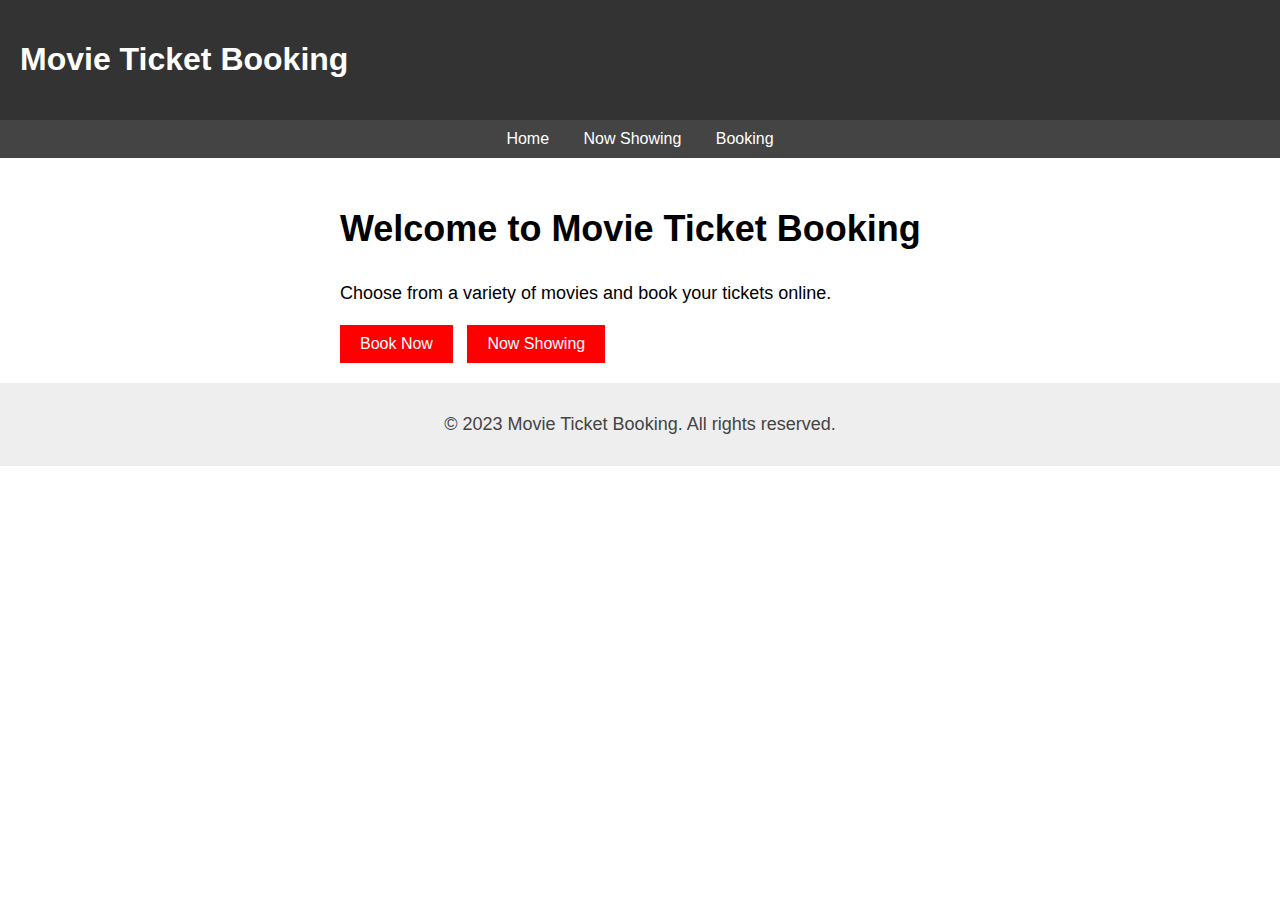
<file: index.html>
<!DOCTYPE html>
<html lang="en">

<head>
    <meta charset="UTF-8">
    <meta name="viewport" content="width=device-width, initial-scale=1.0">
    <title>Movie Ticket Booking</title>
    <link rel="stylesheet" href="style.css">
</head>

<body>
    <header>
        <h1>Movie Ticket Booking</h1>
    </header>
    <nav>
        <ul>
            <li><a href="index.html">Home</a></li>
            <li><a href="now-showing.html">Now Showing</a></li>
            <li><a href="booking.html">Booking</a></li>
        </ul>
    </nav>
    <main>
        <section>
            <h2>Welcome to Movie Ticket Booking</h2>
            <p>Choose from a variety of movies and book your tickets online.</p>
            <a href="booking.html" class="button">Book Now</a>
            <a href="now-showing.html" class="button">Now Showing</a>
        </section>
    </main>
    <footer>
        <p>&copy; 2023 Movie Ticket Booking. All rights reserved.</p>
    </footer>
</body>

</html>
</file>
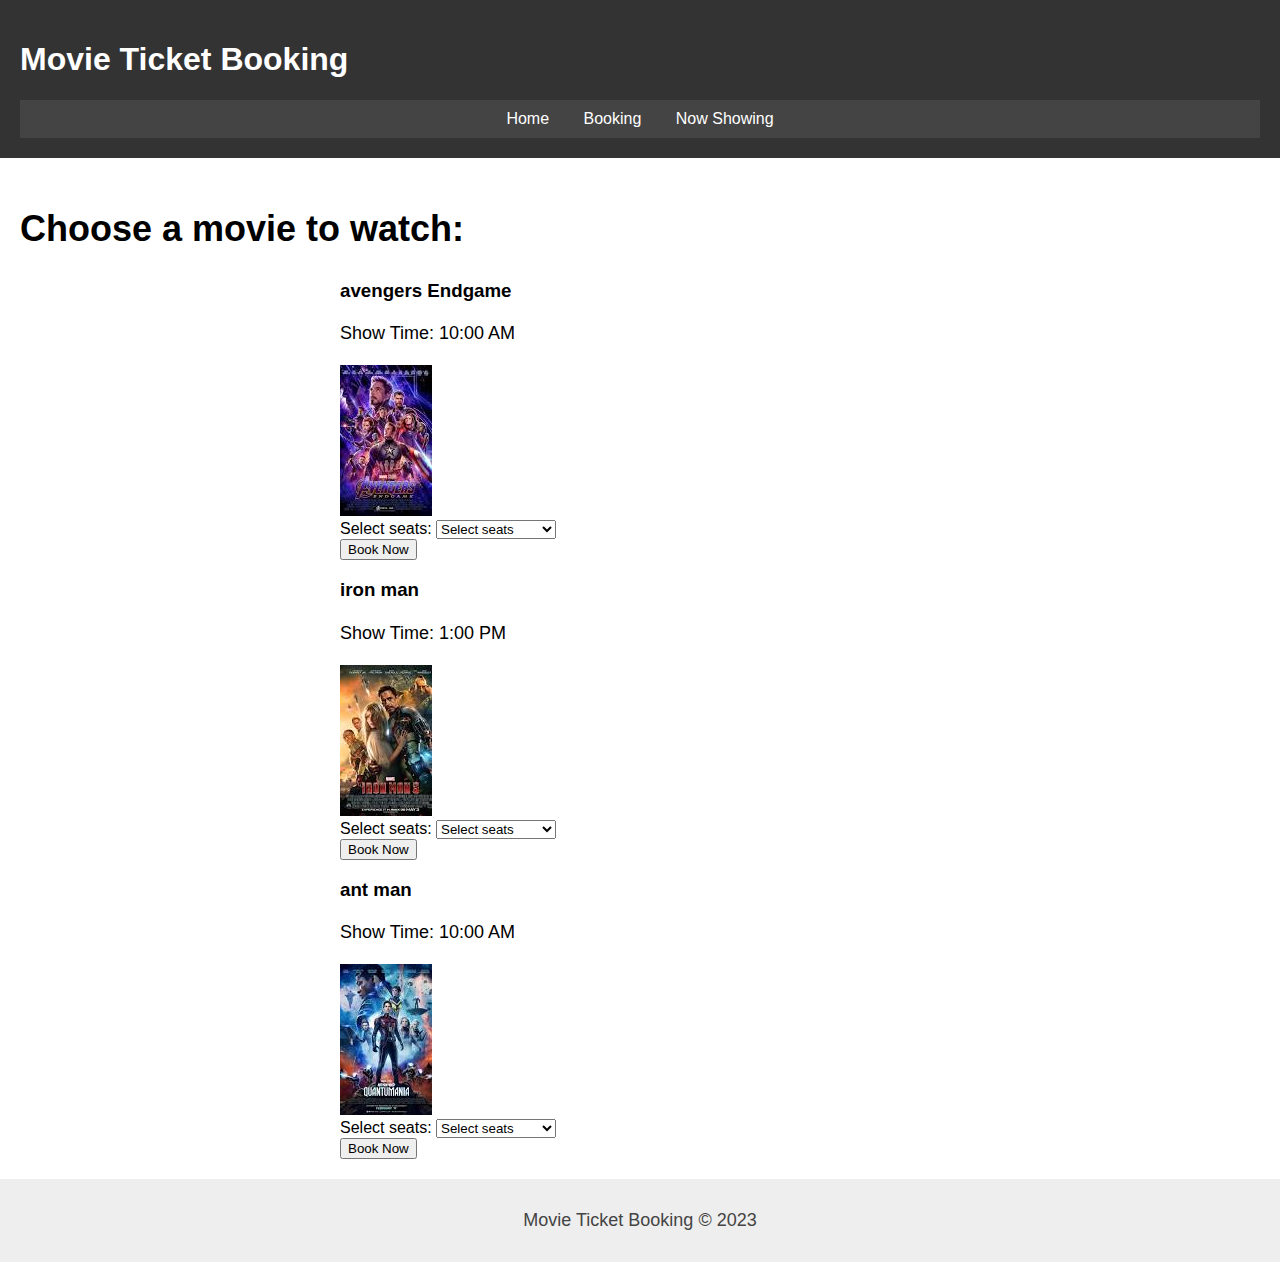
<file: booking.html>
<!DOCTYPE html>
<html lang="en">

<head>
    <meta charset="UTF-8">
    <meta name="viewport" content="width=device-width, initial-scale=1.0">
    <title>Movie Ticket Booking - Booking Page</title>
    <link rel="stylesheet" href="style.css">
</head>

<body>
    <!-- Header -->
    <header>
        <h1>Movie Ticket Booking</h1>
        <nav>
            <ul>
                <li><a href="index.html">Home</a></li>
                <li><a href="booking.html">Booking</a></li>
                <li><a href="now-showing.html">Now Showing</a></li>
            </ul>
        </nav>
    </header>

    <!-- Main Content Area -->
    <main>
        <h2>Choose a movie to watch:</h2>
        <section>
            <article>
                <h3>avengers Endgame</h3>
                <p>Show Time: 10:00 AM</p>
                <img src="avengersE.jpg" alt="avengersE Poster">
                <form>
                    <label for="movie1-seats">Select seats:</label>
                    <select id="movie1-seats" name="seats">
              <option value="0" selected disabled>Select seats</option>
              <option value="1">1 Seat - $10.00</option>
              <option value="2">2 Seats - $20.00</option>
              <option value="3">3 Seats - $30.00</option>
              <option value="4">4 Seats - $40.00</option>
              <option value="5">5 Seats - $50.00</option>
            </select>
                    <br>
                    <input type="submit" value="Book Now">
                </form>
            </article>

            <article>
                <h3>iron man</h3>
                <p>Show Time: 1:00 PM</p>
                <img src="ironman.jpg" alt="iron man Poster">
                <form>
                    <label for="movie2-seats">Select seats:</label>
                    <select id="movie2-seats" name="seats">
              <option value="0" selected disabled>Select seats</option>
              <option value="1">1 Seat - $10.00</option>
              <option value="2">2 Seats - $20.00</option>
              <option value="3">3 Seats - $30.00</option>
              <option value="4">4 Seats - $40.00</option>
              <option value="5">5 Seats - $50.00</option>
            </select>
                    <br>
                    <input type="submit" value="Book Now">
                </form>
            </article>

            <article>
                <h3>ant man</h3>
                <p>Show Time: 10:00 AM</p>
                <img src="antman.jpg" alt="ant man Poster">
                <form>
                    <label for="movie1-seats">Select seats:</label>
                    <select id="movie1-seats" name="seats">
              <option value="0" selected disabled>Select seats</option>
              <option value="1">1 Seat - $10.00</option>
              <option value="2">2 Seats - $20.00</option>
              <option value="3">3 Seats - $30.00</option>
              <option value="4">4 Seats - $40.00</option>
              <option value="5">5 Seats - $50.00</option>
            </select>
                    <br>
                    <input type="submit" value="Book Now">
                </form>
            </article>
        </section>
    </main>

    <!-- Footer -->
    <footer>
        <p>Movie Ticket Booking &copy; 2023</p>
    </footer>
</body>

</html>
</file>
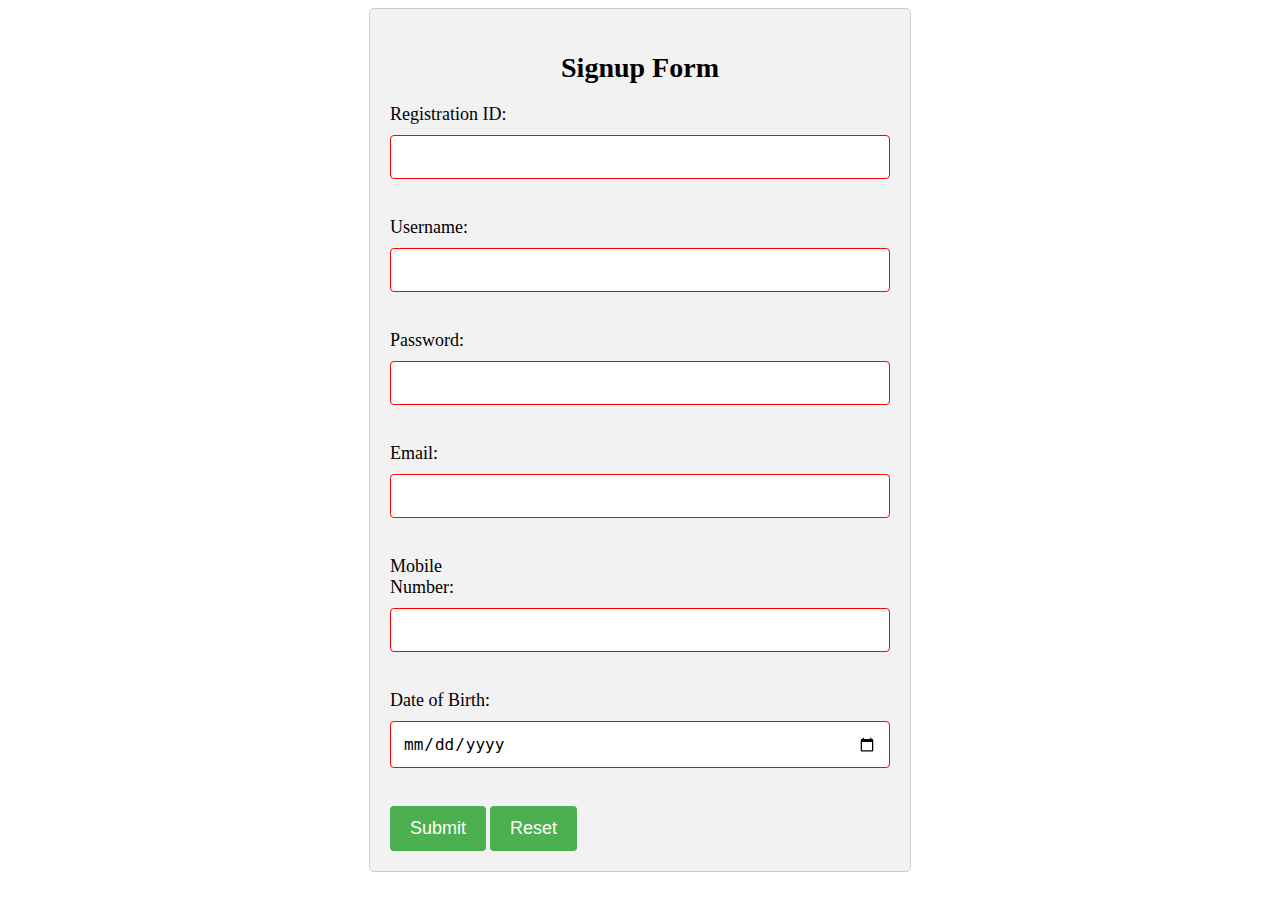
<file: form.html>
<!DOCTYPE html>
<html>

<head>
    <title>Signup Form</title>
    <style>
        form {
            max-width: 500px;
            margin: 0 auto;
            padding: 20px;
            border: 1px solid #ccc;
            border-radius: 5px;
            background-color: #f2f2f2;
        }
        
        h2 {
            text-align: center;
            font-size: 28px;
            margin-bottom: 20px;
        }
        
        label {
            display: inline-block;
            width: 120px;
            font-size: 18px;
            margin-bottom: 10px;
        }
        
        input[type="text"],
        input[type="password"],
        input[type="email"],
        input[type="tel"],
        input[type="date"] {
            width: 100%;
            padding: 12px;
            border: 1px solid #ccc;
            border-radius: 4px;
            box-sizing: border-box;
            margin-bottom: 20px;
            font-size: 16px;
        }
        
        input[type="submit"],
        input[type="reset"] {
            background-color: #4CAF50;
            color: white;
            padding: 12px 20px;
            border: none;
            border-radius: 4px;
            cursor: pointer;
            font-size: 18px;
        }
        
        input[type="submit"]:hover,
        input[type="reset"]:hover {
            background-color: #45a049;
        }
        
        input:invalid {
            border-color: red;
        }
        
        input:focus:invalid {
            background-color: #ffdddd;
        }
        
        input:valid {
            border-color: green;
        }
        
        input:focus:valid {
            background-color: #ddffdd;
        }
    </style>

</head>

<body>
    <form method="post" onsubmit="return submitForm()">
        <h2>Signup Form</h2>
        <label for="regId">Registration ID:</label>
        <input type="text" id="regId" name="regId" required>
        <br><br>
        <label for="username">Username:</label>
        <input type="text" id="username" name="username" required>
        <br><br>
        <label for="password">Password:</label>
        <input type="password" id="password" name="password" required>
        <br><br>
        <label for="email">Email:</label>
        <input type="email" id="email" name="email" required>
        <br><br>
        <label for="mobile">Mobile Number:</label>
        <input type="tel" id="mobile" name="mobile" pattern="[0-9]{10}" required>
        <br><br>
        <label for="dob">Date of Birth:</label>
        <input type="date" id="dob" name="dob" required>
        <br><br>
        <input type="submit" value="Submit">
        <input type="reset" value="Reset">
    </form>
    <script>
        function submitForm() {
            // handle form submission here
            // redirect to index.html using window.location.href
            window.location.href = "./index.html";
            return false;
        }
    </script>
</body>

</html>
</file>
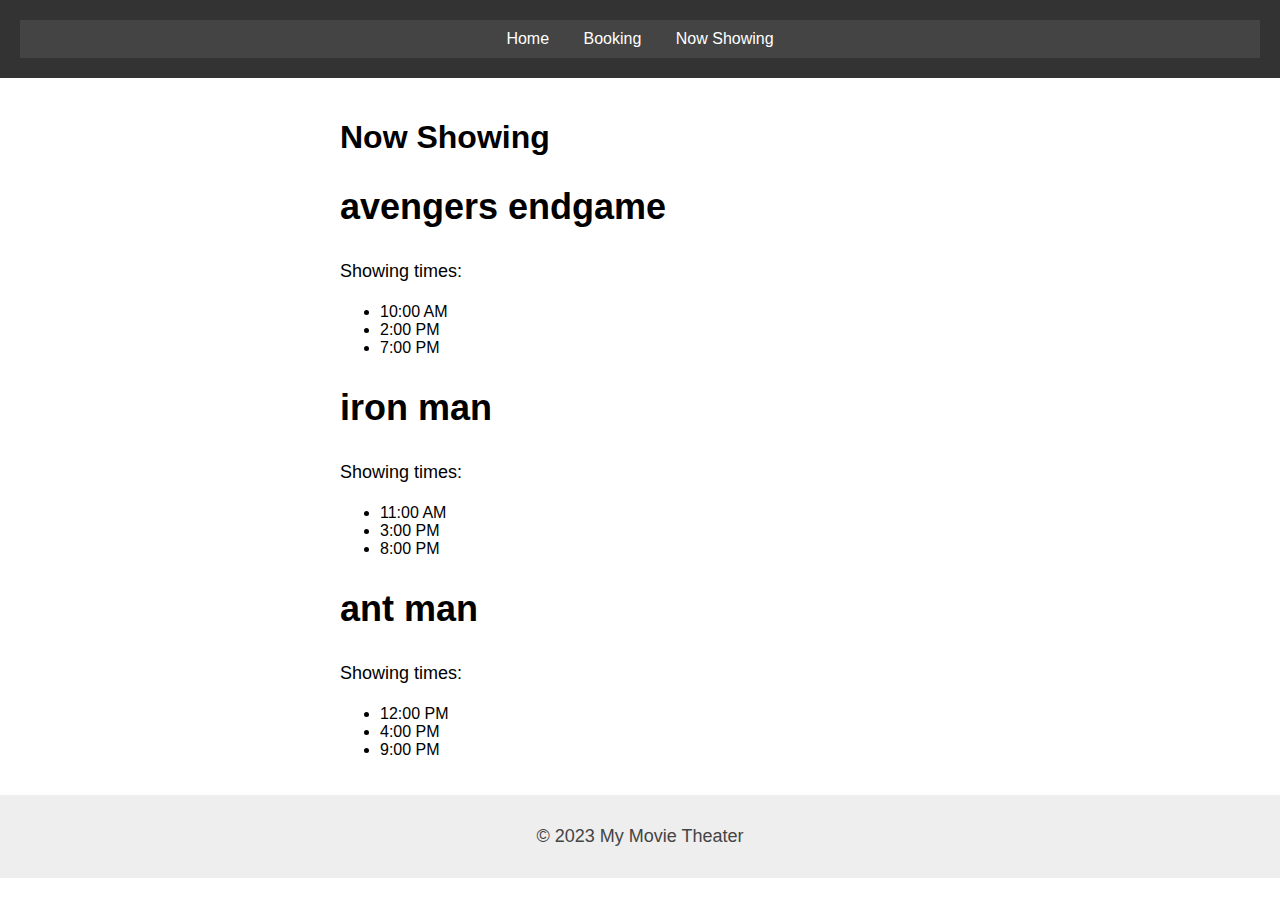
<file: now-showing.html>
<!DOCTYPE html>
<html>

<head>
    <title>Now Showing</title>
    <link rel="stylesheet" href="style.css">
</head>

<body>
    <header>
        <nav>
            <ul>
                <li><a href="index.html">Home</a></li>
                <li><a href="booking.html">Booking</a></li>
                <li><a href="now-showing.html">Now Showing</a></li>
            </ul>
        </nav>
    </header>
    <main>
        <section>
            <h1>Now Showing</h1>
            <article>
                <h2>avengers endgame</h2>
                <p>Showing times:</p>
                <ul>
                    <li>10:00 AM</li>
                    <li>2:00 PM</li>
                    <li>7:00 PM</li>
                </ul>
            </article>
            <article>
                <h2>iron man</h2>
                <p>Showing times:</p>
                <ul>
                    <li>11:00 AM</li>
                    <li>3:00 PM</li>
                    <li>8:00 PM</li>
                </ul>
            </article>
            <article>
                <h2>ant man</h2>
                <p>Showing times:</p>
                <ul>
                    <li>12:00 PM</li>
                    <li>4:00 PM</li>
                    <li>9:00 PM</li>
                </ul>
            </article>
        </section>
    </main>
    <footer>
        <p>&copy; 2023 My Movie Theater</p>
    </footer>
</body>

</html>
</file>
<file: style.css>
body {
    font-family: Arial, sans-serif;
    margin: 0;
}

header {
    background-color: #333;
    color: #fff;
    padding: 20px;
}

nav {
    background-color: #444;
    color: #fff;
    padding: 10px;
    text-align: center;
}

nav ul {
    list-style: none;
    margin: 0;
    padding: 0;
}

nav li {
    display: inline-block;
    margin-right: 10px;
}

nav li:last-child {
    margin-right: 0;
}

nav a {
    color: #fff;
    text-decoration: none;
    padding: 10px;
}

main {
    padding: 20px;
}

section {
    max-width: 600px;
    margin: 0 auto;
}

h2 {
    font-size: 36px;
}

p {
    font-size: 18px;
    line-height: 1.5;
}

.button {
    display: inline-block;
    background-color: #f00;
    color: #fff;
    padding: 10px 20px;
    margin-right: 10px;
    text-decoration: none;
}

.button:hover {
    background-color: #d00;
}

footer {
    background-color: #eee;
    color: #444;
    padding: 10px;
    text-align: center;
}
</file>
